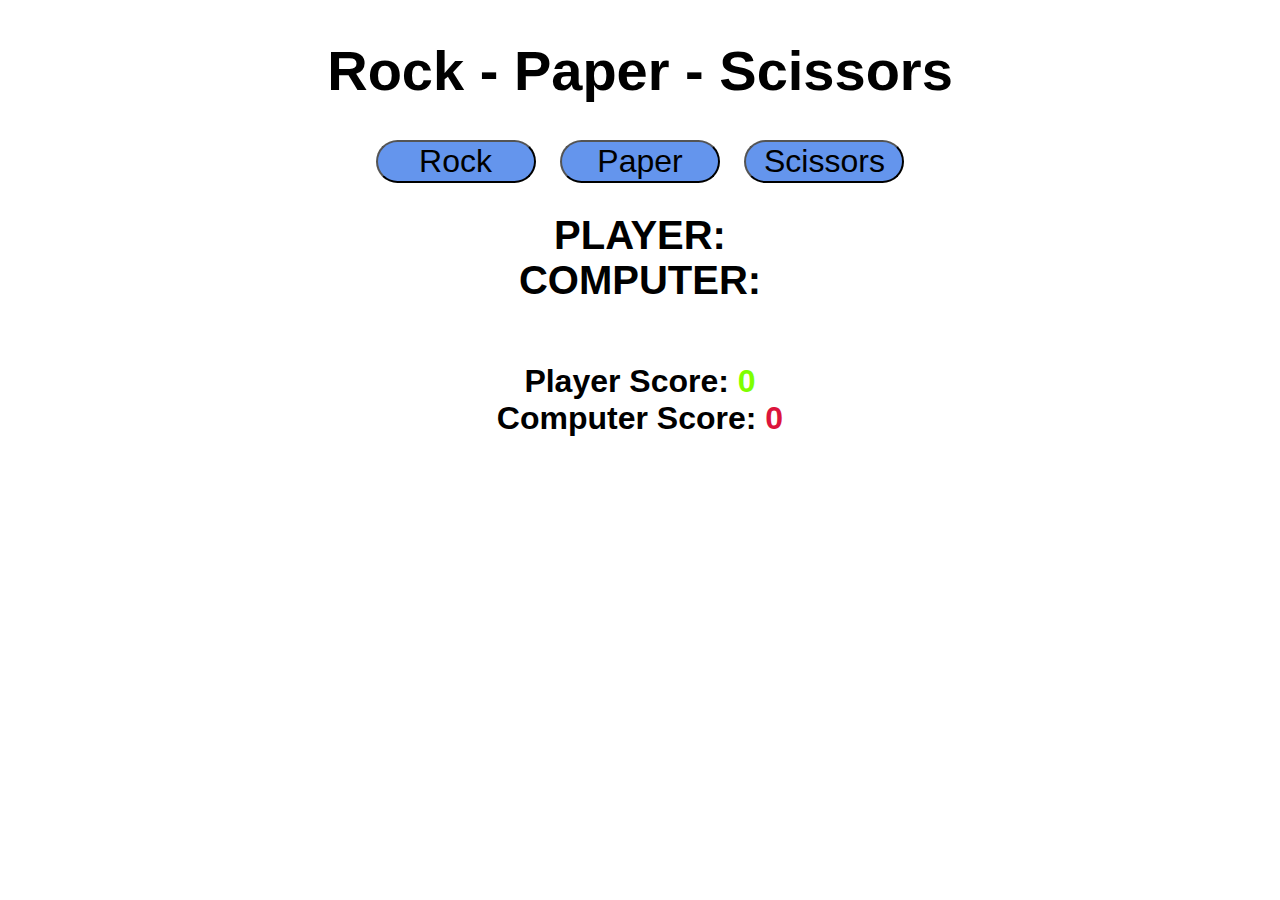
<file: RockPaperScissors/index.html>
<!DOCTYPE html>
<html lang="en">
<!-- This is how you do comments! 
 It's kind of dumb -->
<head>
    <meta charset="UTF-8">
    <meta http-equiv="X-UA-Compatible" content="IE=edge">
    <meta name="viewport" content="width=device-width, initial-scale=1.0">
    <title>Document</title>
    <link rel="stylesheet" href="styles.css">
</head>

<body>
    <h1>Rock - Paper - Scissors</h1>

    <div class="choices">
        <button onclick="playGame('rock')">Rock</button>
        <button onclick="playGame('paper')">Paper</button>
        <button onclick="playGame('scissors')">Scissors</button>
    </div>

    <div id="playerDisplay">PLAYER: </div>
    <div id="computerDisplay">COMPUTER: </div>
    <div id="resultDisplay"></div>

    <div class="scoreDisplay">Player Score:
        <span id="playerScoreDisplay">0</span>
    </div>

    <div class="scoreDisplay">Computer Score:
        <span id="computerScoreDisplay">0</span>
    </div>


    <script src="index.js"></script>
</body>

</html>
</file>
<file: RockPaperScissors/styles.css>
body{
    font-family: Arial, sans-serif;
    font-weight: bold;
    margin: 0;
    display: flex;
    flex-direction: column;
    align-items: center;
}

h1{
    font-size: 3.5rem;
    color: black;
}

.choices{
    margin-bottom: 30px;
}
.choices button{
    font-size: 2rem;
    min-width: 160px;
    margin: 0 10px;
    border-radius: 25px;
    background-color: cornflowerblue;
    cursor: pointer;
    transition: background-color 0.5s ease;
}
.choices button:hover{
    background-color: hsl(200, 100%, 70%);
}

#playerDisplay, #computerDisplay{
    font-size: 2.5rem;
}
#resultDisplay{
    font-size: 5rem;
    margin: 30px 0;
}

.scoreDisplay{
    font-size: 2rem;
}

.greenText, #playerScoreDisplay{
    color: chartreuse;
}
.redText, #computerScoreDisplay{
    color: crimson;
}
</file>
